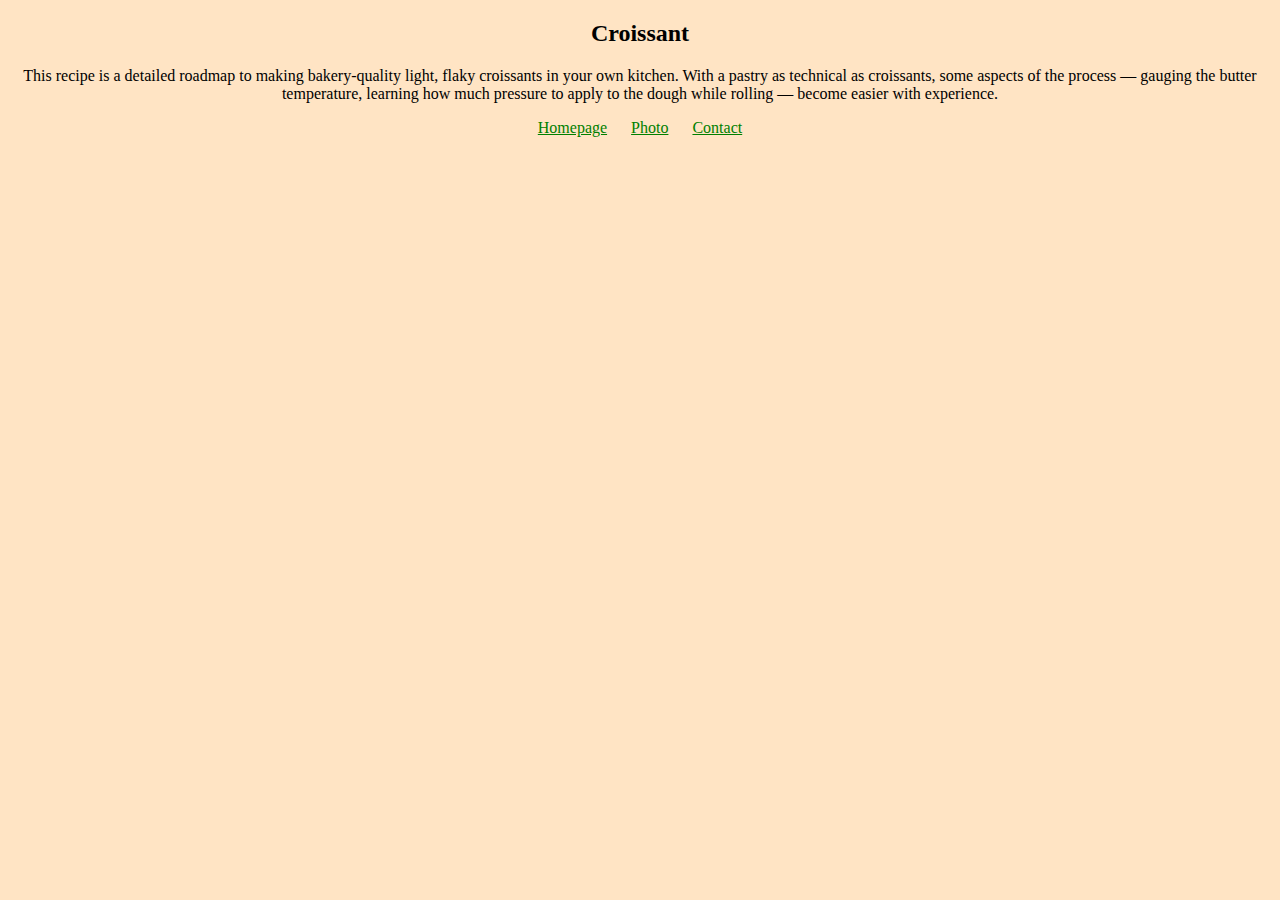
<file: index.html>
<!DOCTYPE html>
<html lang="en">
<head>
    <meta charset="UTF-8">
    <meta name="viewport" content="width=device-width, initial-scale=1.0">
    <link rel="stylesheet" href="src/style.css">
    <meta name="home" content="Best Croissant in town">
    <title>Croissant</title>
</head>
<body>
    <h2>Croissant</h2>
    <p>This recipe is a detailed roadmap to making bakery-quality light, flaky croissants in your own kitchen. With a pastry as technical as croissants, some aspects of the process — gauging the butter temperature, learning how much pressure to apply to the dough while rolling — become easier with experience.</p>
    <footer>
        <a href="/">Homepage</a>
        <a href="photo.html">Photo</a>
        <a href="contact.html">Contact</a>
    </footer>
</body>
</html>
</file>
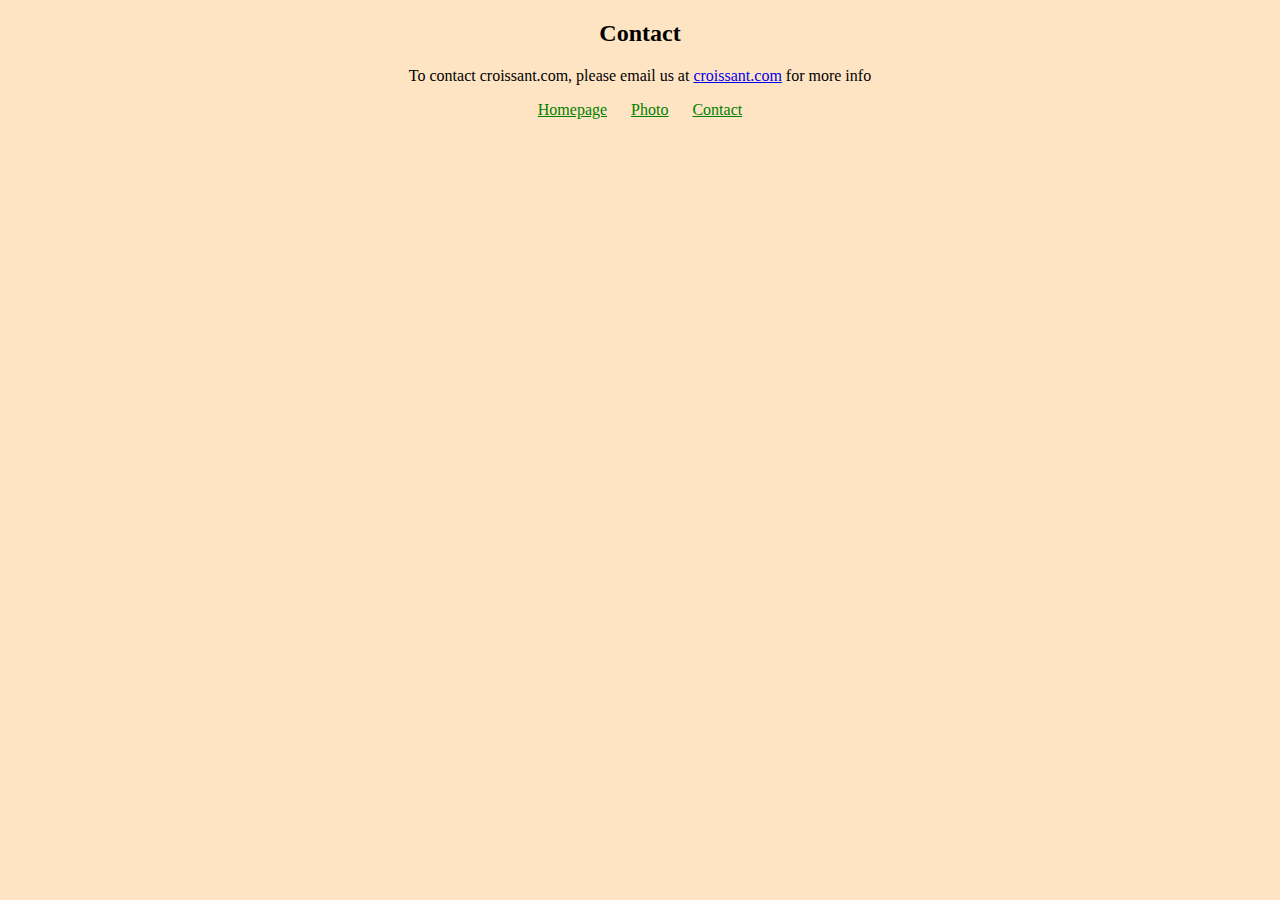
<file: contact.html>
<!DOCTYPE html>
<html lang="en">
<head>
    <meta charset="UTF-8">
    <meta name="viewport" content="width=device-width, initial-scale=1.0">
    <link rel="stylesheet" href="src/style.css">
    <title>Croissant</title>
    <meta name="How to make croissant" content="best croissant">
</head>
<body>
    <h2>Contact</h2>
    <p>
        To contact croissant.com, please email us at
        <a href="mailto:constancemok4@gmail.com" title="contact us by email">croissant.com</a> for more info
    </p>

    <footer>
        <a href="index.html">Homepage</a>
        <a href="photo.html">Photo</a>
        <a href="contact.html">Contact</a>
    </footer>
</body>
</html>
</file>
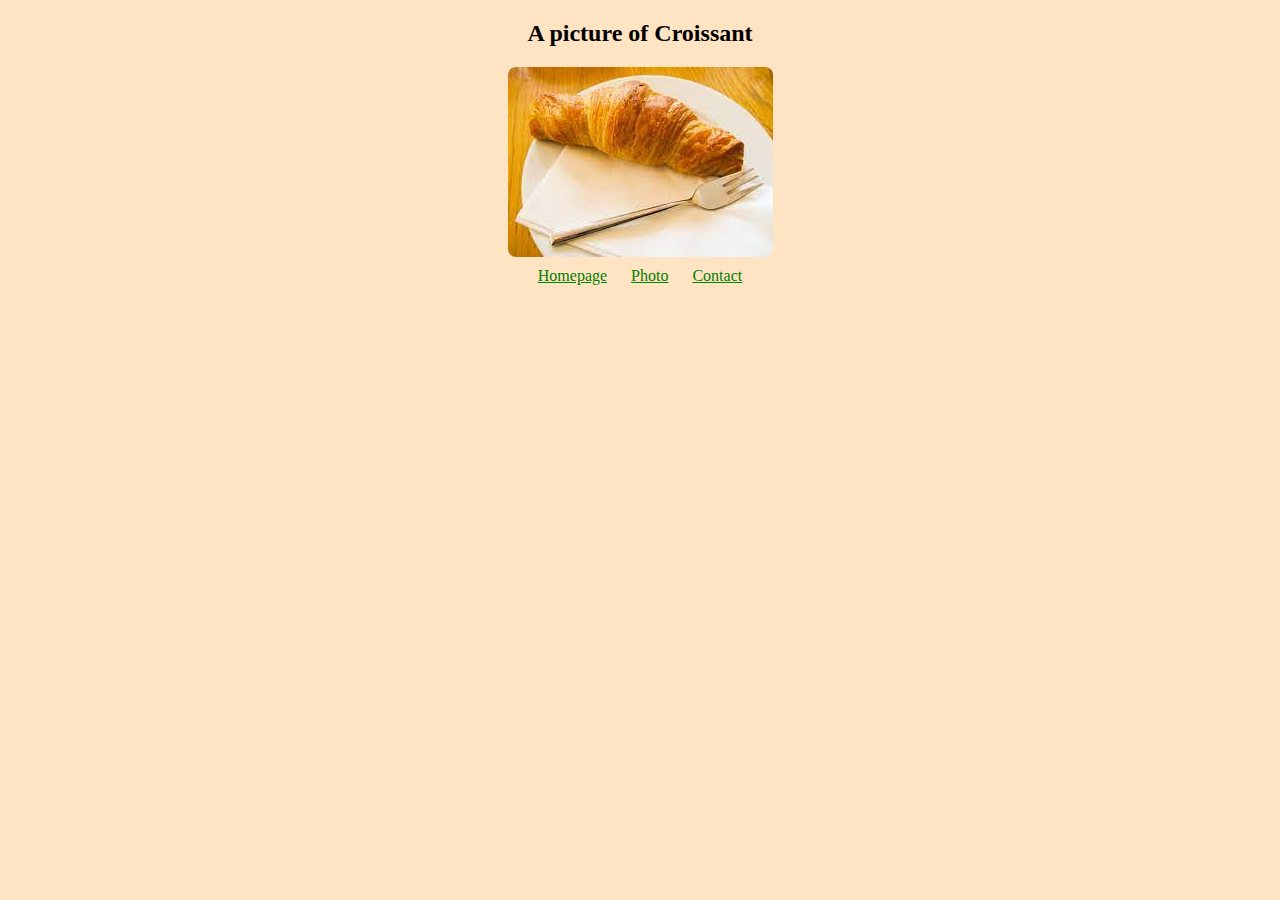
<file: photo.html>
<!DOCTYPE html>
<html lang="en">
<head>
    <meta charset="UTF-8">
    <meta name="viewport" content="width=device-width, initial-scale=1.0">
    <link rel="stylesheet" href="src/style.css">
    <meta name="picture of croissant" content="croissant image">
    <title>Croissant</title>
</head>
<body>
    <h2>A picture of Croissant</h2>
    <img src="images/photo.jpg" alt="croissant" class="croissant-photo">

    <footer>
        <a href="index.html">Homepage</a>
        <a href="photo.html">Photo</a>
        <a href="contact.html">Contact</a>
    </footer>
</body>
</html>
</file>
<file: src/style.css>
body {
    background-color: bisque;
}

h2, p {
    text-align: center;
}

footer a {
    color:green;
    padding: 10px;
}

footer {
    text-align: center;
}
.croissant-photo {
    margin: 10px auto;
    border-radius: 8px;
    display: block;
}
</file>
